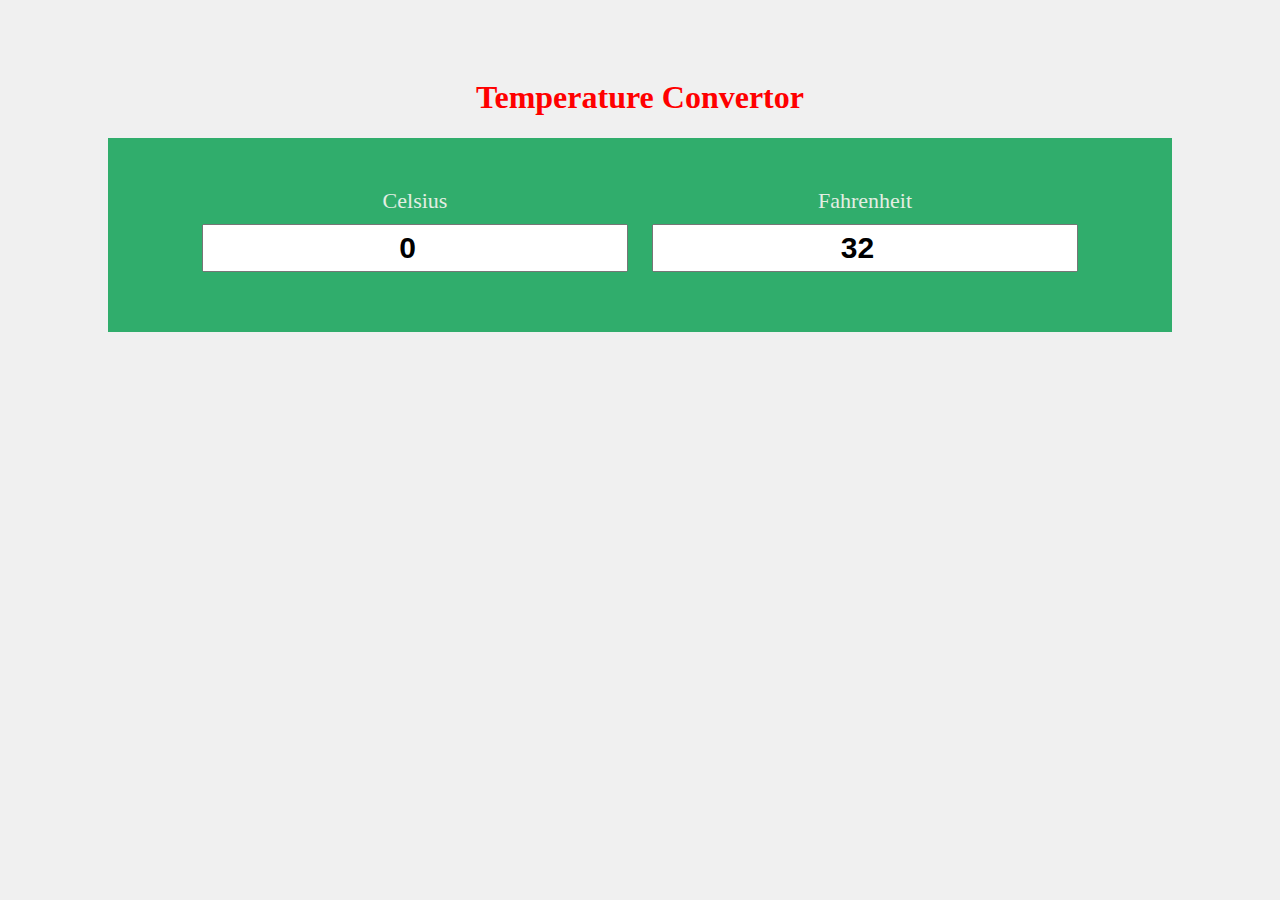
<file: TemperatureConvertor/index.html>
<!DOCTYPE html>
<html lang="en">
  <head>
    <meta charset="UTF-8" />
    <meta name="viewport" content="width=device-width, initial-scale=1.0" />
    <link rel="stylesheet" href="style.css" />
    <title>Temperature Convertor</title>
  </head>
  <body>
    <h1>Temperature Convertor</h1>
    <div id="container">
      <div class="input-div">
        <label>Celsius</label><br>
        <input type="number" value="0" id="cel" class="inp"/ >
    </div>
    <div class="input-div">
          <label>Fahrenheit</label><br>
        <input type="number" value="32" id="fah" class="inp" />
      </div>
    </div>

    <script src="script.js" />
  </body>
</html>
</file>
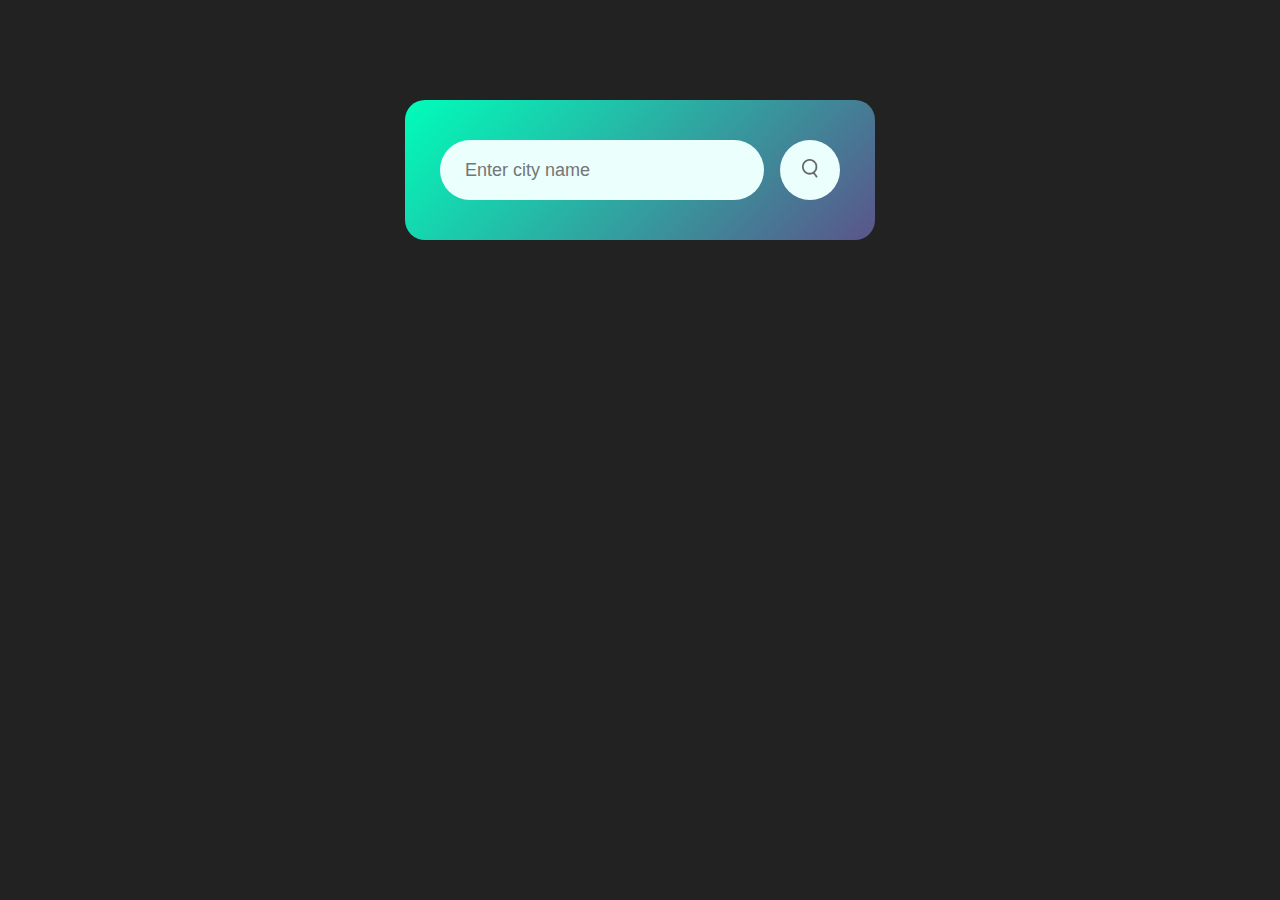
<file: Weather-App/index.html>
<!DOCTYPE html>
<html lang="en">
  <head>
    <meta charset="UTF-8" />
    <meta name="viewport" content="width=device-width, initial-scale=1.0" />
    <link rel="stylesheet" href="style.css" />
    <title>Weather App</title>
  </head>
  <body>
    <div class="card">
      <div class="search">
        <input type="text" placeholder="Enter city name" spellcheck="false" />
        <button><img src="images/search.png" alt="searchIcon" /></button>
      </div>
      <div class="error">
        <p>Invalid city name</p>
      </div>
      <div class="weather">
        <img src="images/rain.png" alt="rain" class="weather-icon" />
        <h1 class="temp">22°C</h1>
        <h2 class="city">New Delhi</h2>
        <div class="details">
          <div class="col">
            <img src="images/humidity.png" alt="" />
            <div>
              <p class="humidity">50%</p>
              <p>Humidity</p>
            </div>
          </div>
          <div class="col">
            <img src="images/wind.png" alt="" />
            <div>
              <p class="wind">15km/hr</p>
              <p>Wind Speed</p>
            </div>
          </div>
        </div>
      </div>
    </div>

    <script src="script.js" />
  </body>
</html>
</file>
<file: TemperatureConvertor/style.css>
body {
  padding: 50px 100px;
  background-color: #f0f0f0;
}

h1 {
  text-align: center;
  color: red;
}

#container {
  text-align: center;
  background-color: rgb(48, 173, 108);
  padding: 50px;
}

.input-div {
  display: inline-block;
}
.inp {
  padding: 5px 10px;
  margin: 10px;
  font-size: 30px;
  font-weight: bold;
  text-align: center;
}
label {
  font-size: 22px;
  color: rgb(227, 238, 227);
}
</file>
<file: Weather-App/style.css>
*{
    margin: 0;
    padding: 0;
    font-family: 'Poppins' , sans-serif;
    box-sizing: border-box;
}

body{
    background-color: #222;
}

.card{
    width: 90%;
    max-width: 470px;
    background: linear-gradient(135deg, #00feba,#5b548a);
    color: #fff;
    margin: 100px auto 0;
    border-radius: 20px;
    padding: 40px 35px;
    text-align: center;

}

.search{
    width: 100%;
    display: flex;
    align-items: center;
    justify-content: space-between;

}
.search input{
    border: 0;
    outline: 0;
    background: #ebfffc;
    color: #555;
    padding: 10px 25px;
    height: 60px;
    border-radius: 30px;
    flex: 1;
    margin-right: 16px;
    font-size: 18px;
}

.search button{
    border: 0;
    outline: 0;
    background: #ebfffc;
    border-radius: 50%;
    width: 60px;
    height: 60px;
    cursor: pointer;

}
.search button img{
    width: 16px;

}
.weather-icon{
    width: 170px;
    margin-top: 30px;

}
.weather h1{
    font-size: 80px;
    font-weight: 500;
}
.weather h2{
    font-size: 45px;
    font-weight: 400;
    margin-top: -10px;
}
.details{
    display: flex;
    align-items: center;
    justify-content: space-between;
    padding: 0 20px;
    margin-top: 50px;
}
.col{
    display: flex;
    align-items: center;
    text-align: left;
}
.col img{
    width: 40px;
    margin-right: 10px;
}
.humidity, .wind{
font-size: 28px;
margin-top: -6px ;
}

.weather{
    display: none;
}
.error{
    text-align: left;
    margin-left: 10px;
    font-size: 14px;
    margin-top: 10px;
    display: none;
}
</file>
